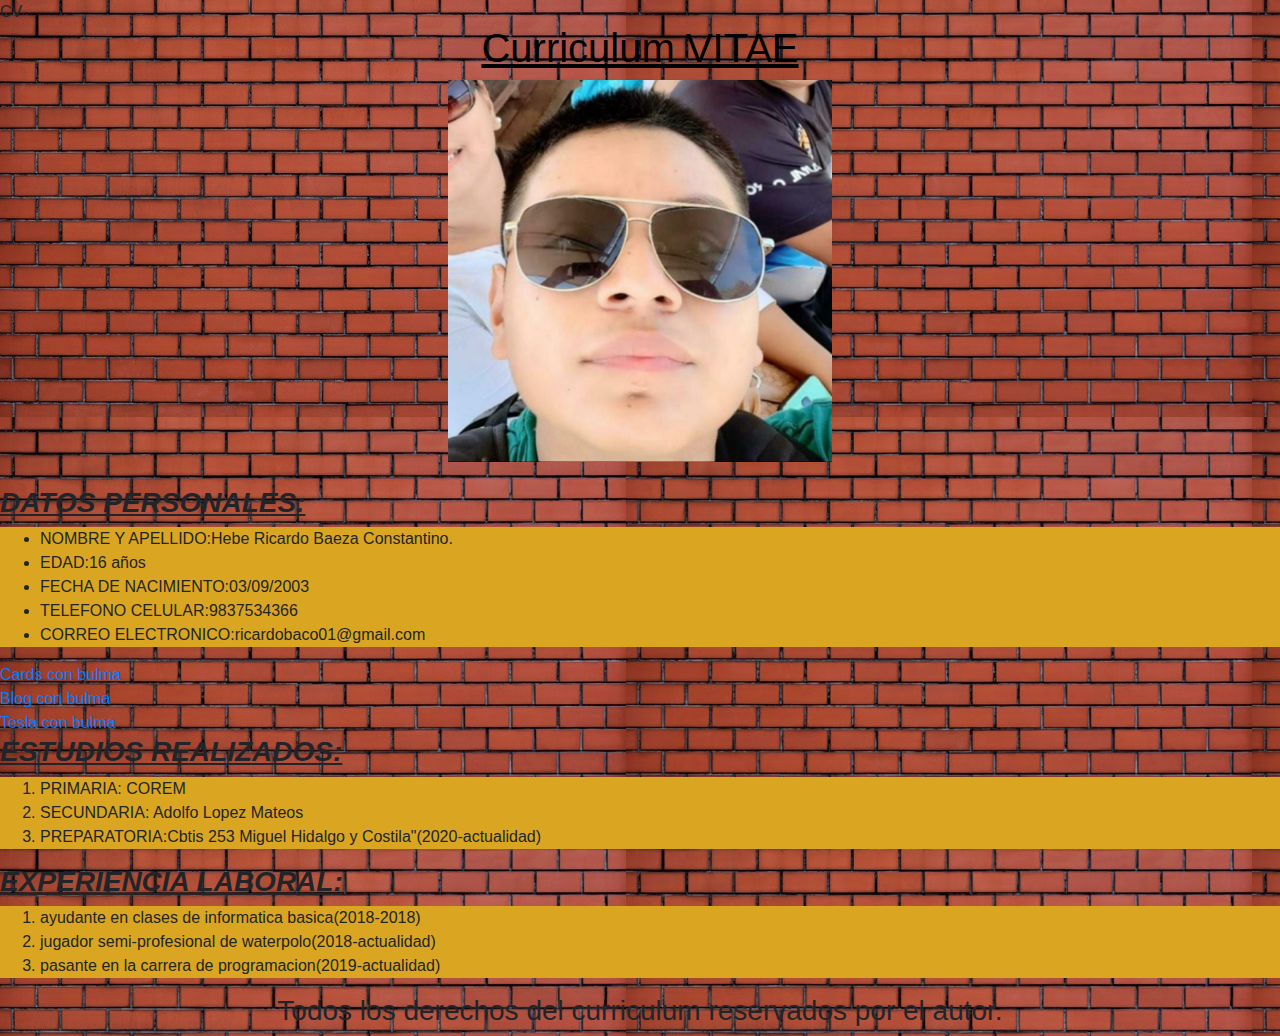
<file: index.html>
<!DOCTYPE html>
<html lang="en">
<head>
    <meta charset="UTF-8">
    <meta name="viewport" content="width=device-width, initial-scale=1.0">
    <meta http-equiv="X-UA-Compatible" content="ie=edge>"
    <title>CV</title>
    <link rel= "stylesheet" href="diseño.css">
    <link rel="stylesheet" href="https://stackpath.bootstrapcdn.com/bootstrap/4.5.2/css/bootstrap.min.css" integrity="sha384-JcKb8q3iqJ61gNV9KGb8thSsNjpSL0n8PARn9HuZOnIxN0hoP+VmmDGMN5t9UJ0Z" crossorigin="anonymous">
</head>

    <body background="fondo1.jpg"><center>
        <center><font color=black><h1><u>Curriculum VITAE</u></h1></font></center>
        <img src="foto.jpeg"  height="30%" width="30%"></center></br>
        
        <h3><i><b><u>DATOS PERSONALES:</u></b></i></h3>
        
        <ul id ="datos">
        <li>NOMBRE Y APELLIDO:Hebe Ricardo Baeza Constantino.</li>
        <li>EDAD:16 años</li>
        <li>FECHA DE NACIMIENTO:03/09/2003</li>
        <li>TELEFONO CELULAR:9837534366</li>
        <li>CORREO ELECTRONICO:ricardobaco01@gmail.com</li>
        </ul>
        <li> <a href="card/index.html"> Cards con bulma </a> </li>
        <li> <a href="blog/index.html"> Blog con bulma </a> </li>
        <li> <a href="tesla/index.html"> Tesla con bulma </a> </li>
        <h3><i><b><u>ESTUDIOS REALIZADOS:</u></b></i></h3>
        
        <ol id ="listas">
        <li>PRIMARIA: COREM</li>
        <li>SECUNDARIA: Adolfo Lopez Mateos</li>
        <li>PREPARATORIA:Cbtis 253 Miguel Hidalgo y Costila"(2020-actualidad)</li>
        </ol>     
        
        <h3><i><b><u>EXPERIENCIA LABORAL:</u></b></i></h3>
        <ol id ="lista">
        <li>ayudante en clases de informatica basica(2018-2018)</li>
        <li>jugador semi-profesional de waterpolo(2018-actualidad)</li>
        <li>pasante en la carrera de programacion(2019-actualidad)</li>
        </ol>

   <center><h3>Todos los derechos del curriculum reservados por el autor.</h3></center>
</body>

</html>
</file>
<file: diseño.css>
#datos{
    background-color: goldenrod;
   
}
#lista{
    background-color: goldenrod;
}
#listas{
    background-color: goldenrod;
}
#titulobio{
    background-color: goldenrod;
}
.bio{
    background-color: goldenrod;
    font-size: large;
}
</file>
